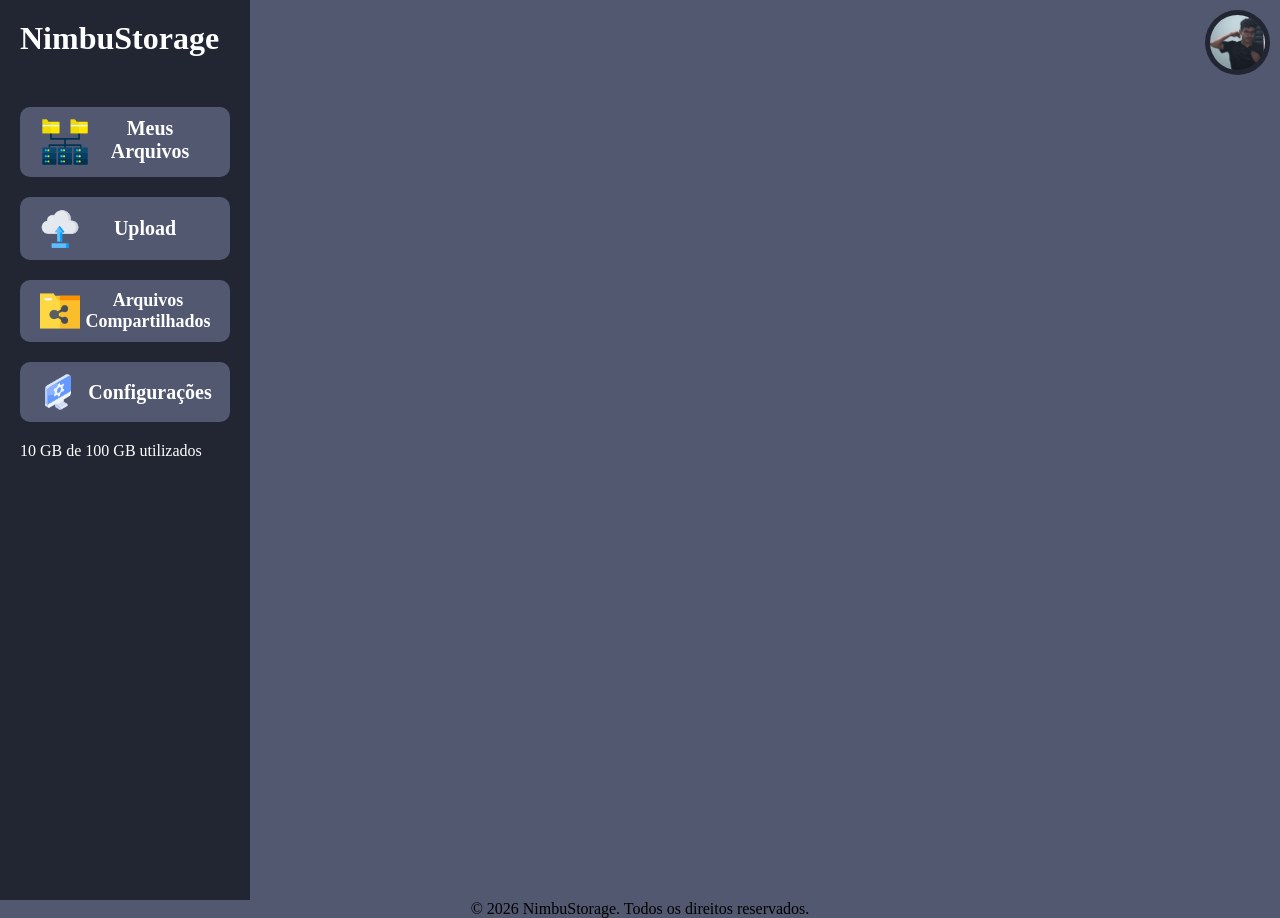
<file: index.html>
<!DOCTYPE html>
<html lang="pt-br">
<head>
    <meta charset="UTF-8">
    <meta name="viewport" content="width=device-width, initial-scale=1.0">
    <title>NimbuSt</title>
    <link rel="stylesheet" href="./css/style.css">
</head>
    <body>
        
        <header class="cabecalho-aside">
            <h1>NimbuStorage</h1>

            <a class="botao-meus-arquivos" href="./html/MyFiles.html">
                <img class="icone-meus-arquivos" src="./img/arquivo-de-banco-de-dados.png" alt="Ícone de Meus Arquivos">
                <h3 class="titulo-botao-meus-arquivos">Meus Arquivos</h3>
            </a>
            <a class="botao-upload" href="./html/Upload.html">
                <img class="icone-upload" src="./img/upload-na-nuvem.png" alt="Ícone de Upload">
                <h3 class="titulo-botao-upload">Upload</h3>
            </a>
            <a class="botao-arquivos-compartilhados" href="./html/arqCompartilhados.html">
                <img class="icone-arquivos-compartilhados" src="./img/compartilhamento-de-arquivos.png" alt="Ícone de Arquivos Compartilhados">
                <h3 class="titulo-botao-arquivos-compartilhados">Arquivos Compartilhados</h3>
            </a>
            <a class="botao-configuracoes" href="./html/configuracoes.html">
                <img class="icone-configuracoes" src="./img/configuracoes-de-sistema.png" alt="Ícone de Configurações">
                <h3 class="titulo-botao-configuracoes">Configurações</h3>
            </a>

            <div class="indicador de armazenamento">
                <p>10 GB de 100 GB utilizados</p>
            </div>
        </header>

        <main>
            <header class="cabecalho-main">
                <div class="botao-perfil">
                    <img class="foto-perfil" src="./img/perfil.jpeg" alt="Foto de Perfil">
                </div>
            </header>
            
            <section class="conteudo-principal" >

            </section>
        </main>

        <footer>
            <p>&copy; 2026 NimbuStorage. Todos os direitos reservados.</p>
        </footer>
    </body>
</html>
</file>
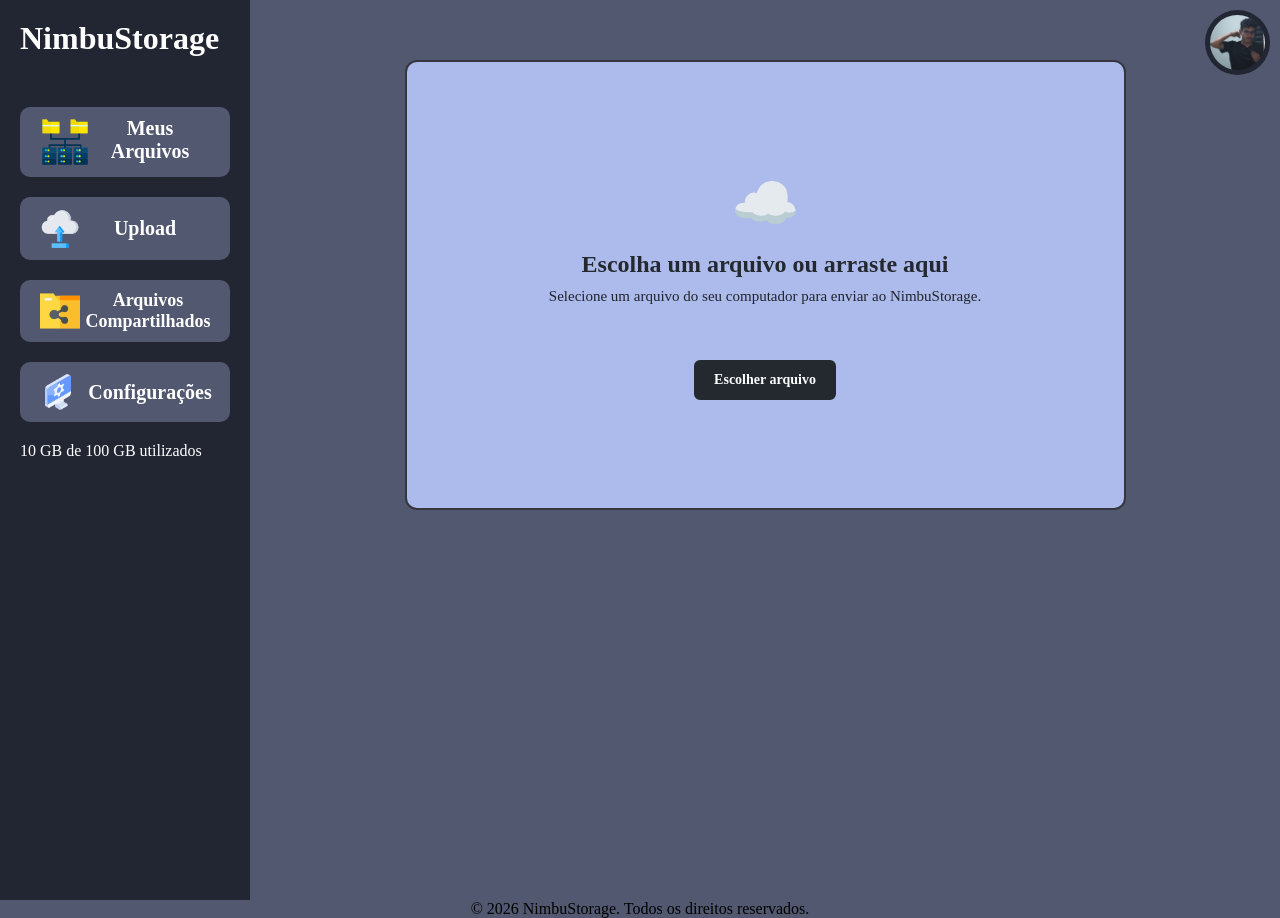
<file: html/Upload.html>
<!DOCTYPE html>
<html lang="pt-br">
<head>
    <meta charset="UTF-8">
    <meta name="viewport" content="width=device-width, initial-scale=1.0">
    <title>Upload - NimbuStorage</title>
    <link rel="stylesheet" href="../css/upload.css">
</head>
    <body>
        
        <header class="cabecalho-aside">
            <h1>NimbuStorage</h1>

            <a class="botao-meus-arquivos" href="./html/MyFiles.html">
                <img class="icone-meus-arquivos" src="../img/arquivo-de-banco-de-dados.png" alt="Ícone de Meus Arquivos">
                <h3 class="titulo-botao-meus-arquivos">Meus Arquivos</h3>
            </a>
            <a class="botao-upload" href="./html/Upload.html">
                <img class="icone-upload" src="../img/upload-na-nuvem.png" alt="Ícone de Upload">
                <h3 class="titulo-botao-upload">Upload</h3>
            </a>
            <a class="botao-arquivos-compartilhados" href="./html/arqCompartilhados.html">
                <img class="icone-arquivos-compartilhados" src="../img/compartilhamento-de-arquivos.png" alt="Ícone de Arquivos Compartilhados">
                <h3 class="titulo-botao-arquivos-compartilhados">Arquivos Compartilhados</h3>
            </a>
            <a class="botao-configuracoes" href="./html/configuracoes.html">
                <img class="icone-configuracoes" src="../img/configuracoes-de-sistema.png" alt="Ícone de Configurações">
                <h3 class="titulo-botao-configuracoes">Configurações</h3>
            </a>

            <div class="indicador de armazenamento">
                <p>10 GB de 100 GB utilizados</p>
            </div>
        </header>

        <main>
            <header class="cabecalho-main">
                <div class="botao-perfil">
                    <img class="foto-perfil" src="../img/perfil.jpeg" alt="Foto de Perfil">
                </div>
            </header>
            
            <section class="conteudo-principal" >
                <div class="area-upload">

                    <div class="icone-upload-area">
                        ☁️
                    </div>

                    <h2>Escolha um arquivo ou arraste aqui</h2>

                    <p>Selecione um arquivo do seu computador para enviar ao NimbuStorage.</p>

                    <p id="nome-arquivo"></p>

                    <label for="arquivo" class="botao-escolher-arquivo">
                        Escolher arquivo
                    </label>

                    <input type="file" id="arquivo">

                </div>
            </section>
        </main>

        <footer>
            <p>&copy; 2026 NimbuStorage. Todos os direitos reservados.</p>
        </footer>

        <script src="../js/upload.js"></script>
    </body>
</html>
</file>
<file: css/style.css>
* {
  margin: 0;
  padding: 0;
  box-sizing: border-box;
}

body{
    display: grid;
    /* Define 2 colunas: a primeira tem largura fixa (ex: 250px) e a segunda ocupa o restante (1fr) */
    grid-template-columns: 250px 1fr;
    /* Define 2 linhas: a primeira ocupa a altura total disponível e a segunda ajusta-se ao rodapé */
    grid-template-rows: 1fr auto;
    /* Associa os nomes às áreas do layout */
    grid-template-areas:
        "sidebar content"
        "footer  footer";
    
    /* Mantém o layout a ocupar 100% da altura da ecrã */
    min-height: 100vh;
    background-color: #525870;
}

.cabecalho-aside{
    height: 100vh;
    grid-area: sidebar;
    background-color: #222633;
    color: #fff;
    padding: 20px;
}

main{
    width: 100%;
    height: 100vh;
    align-items: center;
    grid-area: content;
 /* Ajuste a cor de fundo */
}

footer {
    grid-area: footer;
    text-align: center;
}

.botao-meus-arquivos{
    display: flex;
    flex-direction: row;
    background-color: #525870;
    color: #fff;
    border: none;
    padding: 10px 20px;
    cursor: pointer;
    margin-top: 50px;
    margin-bottom: 20px;
    border-radius: 10px;
    text-decoration: none; /* Remove o sublinhado do link */
}

.botao-meus-arquivos:hover {
    background-color: #4563db;
    transition: background-color 0.5s;
}

.icone-meus-arquivos{
    width: 50px;
    height: 50px;
}

.titulo-botao-meus-arquivos{
    font-size: 20px;
    text-align: center;
}

.botao-upload{
    /* Ativa o Flexbox para alinhar o ícone e o texto lado a lado */
    display: flex;
    align-items: center;     /* Alinha ícone e texto verticalmente ao centro */
    justify-content: center; /* Centraliza o conteúdo dentro do botão */         
    background-color: #525870;
    color: #fff;
    border: none;
    padding: 10px 20px;
    cursor: pointer;
    margin-top: 20px;
    margin-bottom: 20px;
    border-radius: 10px;
    text-decoration: none; /* Remove o sublinhado do link */
}
.botao-upload:hover {
    background-color: #4563db;
    transition: background-color 0.5s;
}
.icone-upload{
    width: 40px;
    height: 40px;
}
.titulo-botao-upload{
    font-size: 20px;
    width: 100%;
    text-align: center;
    padding: 10px;
}










.botao-arquivos-compartilhados{
    display: flex;
    align-items: center;     /* Alinha ícone e texto verticalmente ao centro */
    justify-content: center; /* Centraliza o conteúdo dentro do botão */         
    background-color: #525870;
    gap: 6px; /* Espaço entre o ícone e o texto */
    color: #fff;
    border: none;
    padding: 10px 20px;
    cursor: pointer;
    margin-top: 20px;
    margin-bottom: 20px;
    border-radius: 10px;
    text-decoration: none; /* Remove o sublinhado do link */
}
.botao-arquivos-compartilhados:hover {
    background-color: #4563db;
    transition: background-color 0.5s;
}
.icone-arquivos-compartilhados{
    width: 40px;
    height: 40px;
}
.titulo-botao-arquivos-compartilhados{
    font-size: 18px;
    text-align: center;
}











.botao-configuracoes{
    display: flex;
    align-items: center;     /* Alinha ícone e texto verticalmente ao centro */
    justify-content: center; /* Centraliza o conteúdo dentro do botão */         
    background-color: #525870;
    gap: 10px; /* Espaço entre o ícone e o texto */
    color: #fff;
    border: none;
    padding: 10px 20px;
    cursor: pointer;
    margin-top: 20px;
    margin-bottom: 20px;
    border-radius: 10px;
    text-decoration: none; /* Remove o sublinhado do link */
}
.botao-configuracoes:hover {
    background-color: #4563db;
    transition: background-color 0.5s;
}
.icone-configuracoes{
    width: 40px;
    height: 40px;
}
.titulo-botao-configuracoes{
    font-size: 20px;
    text-align: center;
}

.botao-perfil{
    display: flex;
    align-items: center;     /* Alinha ícone e texto verticalmente ao centro */
    justify-content: center; /* Centraliza o conteúdo dentro do botão */     
    width: 65px;
    height: 65px;
    border-radius: 50%; /* Opcional: deixa a imagem redonda */
    object-fit: cover;  /* Garante que a imagem não fique distorcida */

  /* Posicionamento no canto superior direito */
    position: absolute; /* Ou use 'fixed' se quiser que ele acompanhe a rolagem da página */
    top: 10px;          /* 10px de distância do topo */
    right: 10px;        /* 10px de distância da borda direita */  
    background-color: #222633;
    color: #fff;
    border: none;
    cursor: pointer;
}
.botao-perfil:hover {
    background-color: #4563db;
    transition: background-color 0.5s;
}
.foto-perfil{
    width: 55px;
    height: 55px;
    border-radius: 50%; /* Torna a imagem circular */
    object-fit: cover; /* Garante que a imagem preencha o espaço sem distorção */
}


.lista{
    list-style: none;
}
</file>
<file: css/upload.css>
* {
  margin: 0;
  padding: 0;
  box-sizing: border-box;
}

body{
    display: grid;
    /* Define 2 colunas: a primeira tem largura fixa (ex: 250px) e a segunda ocupa o restante (1fr) */
    grid-template-columns: 250px 1fr;
    /* Define 2 linhas: a primeira ocupa a altura total disponível e a segunda ajusta-se ao rodapé */
    grid-template-rows: 1fr auto;
    /* Associa os nomes às áreas do layout */
    grid-template-areas:
        "sidebar content"
        "footer  footer";
    
    /* Mantém o layout a ocupar 100% da altura da ecrã */
    min-height: 100vh;
    background-color: #525870;
}

.cabecalho-aside{
    height: 100vh;
    grid-area: sidebar;
    background-color: #222633;
    color: #fff;
    padding: 20px;
}

main{
    width: 100%;
    height: 100vh;
    align-items: center;
    grid-area: content;
 /* Ajuste a cor de fundo */
}

footer {
    grid-area: footer;
    text-align: center;
}

.botao-meus-arquivos{
    display: flex;
    flex-direction: row;
    background-color: #525870;
    color: #fff;
    border: none;
    padding: 10px 20px;
    cursor: pointer;
    margin-top: 50px;
    margin-bottom: 20px;
    border-radius: 10px;
    text-decoration: none; /* Remove o sublinhado do link */
}

.botao-meus-arquivos:hover {
    background-color: #4563db;
    transition: background-color 0.5s;
}

.icone-meus-arquivos{
    width: 50px;
    height: 50px;
}

.titulo-botao-meus-arquivos{
    font-size: 20px;
    text-align: center;
}

.botao-upload{
    /* Ativa o Flexbox para alinhar o ícone e o texto lado a lado */
    display: flex;
    align-items: center;     /* Alinha ícone e texto verticalmente ao centro */
    justify-content: center; /* Centraliza o conteúdo dentro do botão */         
    background-color: #525870;
    color: #fff;
    border: none;
    padding: 10px 20px;
    cursor: pointer;
    margin-top: 20px;
    margin-bottom: 20px;
    border-radius: 10px;
    text-decoration: none; /* Remove o sublinhado do link */
}
.botao-upload:hover {
    background-color: #4563db;
    transition: background-color 0.5s;
}
.icone-upload{
    width: 40px;
    height: 40px;
}
.titulo-botao-upload{
    font-size: 20px;
    width: 100%;
    text-align: center;
    padding: 10px;
}










.botao-arquivos-compartilhados{
    display: flex;
    align-items: center;     /* Alinha ícone e texto verticalmente ao centro */
    justify-content: center; /* Centraliza o conteúdo dentro do botão */         
    background-color: #525870;
    gap: 6px; /* Espaço entre o ícone e o texto */
    color: #fff;
    border: none;
    padding: 10px 20px;
    cursor: pointer;
    margin-top: 20px;
    margin-bottom: 20px;
    border-radius: 10px;
    text-decoration: none; /* Remove o sublinhado do link */
}
.botao-arquivos-compartilhados:hover {
    background-color: #4563db;
    transition: background-color 0.5s;
}
.icone-arquivos-compartilhados{
    width: 40px;
    height: 40px;
}
.titulo-botao-arquivos-compartilhados{
    font-size: 18px;
    text-align: center;
}











.botao-configuracoes{
    display: flex;
    align-items: center;     /* Alinha ícone e texto verticalmente ao centro */
    justify-content: center; /* Centraliza o conteúdo dentro do botão */         
    background-color: #525870;
    gap: 10px; /* Espaço entre o ícone e o texto */
    color: #fff;
    border: none;
    padding: 10px 20px;
    cursor: pointer;
    margin-top: 20px;
    margin-bottom: 20px;
    border-radius: 10px;
    text-decoration: none; /* Remove o sublinhado do link */
}
.botao-configuracoes:hover {
    background-color: #4563db;
    transition: background-color 0.5s;
}
.icone-configuracoes{
    width: 40px;
    height: 40px;
}
.titulo-botao-configuracoes{
    font-size: 20px;
    text-align: center;
}

.botao-perfil{
    display: flex;
    align-items: center;     /* Alinha ícone e texto verticalmente ao centro */
    justify-content: center; /* Centraliza o conteúdo dentro do botão */     
    width: 65px;
    height: 65px;
    border-radius: 50%; /* Opcional: deixa a imagem redonda */
    object-fit: cover;  /* Garante que a imagem não fique distorcida */

  /* Posicionamento no canto superior direito */
    position: absolute; /* Ou use 'fixed' se quiser que ele acompanhe a rolagem da página */
    top: 10px;          /* 10px de distância do topo */
    right: 10px;        /* 10px de distância da borda direita */  
    background-color: #222633;
    color: #fff;
    border: none;
    cursor: pointer;
}
.botao-perfil:hover {
    background-color: #4563db;
    transition: background-color 0.5s;
}
.foto-perfil{
    width: 55px;
    height: 55px;
    border-radius: 50%; /* Torna a imagem circular */
    object-fit: cover; /* Garante que a imagem preencha o espaço sem distorção */
}

.area-upload {
    width: 70%;
    min-height: 450px;
    margin: 60px auto;
    border: 2px solid #35373D;
    border-radius: 12px;
    display: flex;
    flex-direction: column;
    justify-content: center;
    align-items: center;
    text-align: center;
    background-color: #acbbeb;
}

.icone-upload-area {
    font-size: 55px;
    margin-bottom: 15px;
}

.area-upload h2 {
    margin: 0 0 10px;
    font-size: 24px;
    color: #24292f;
}

.area-upload p {
    margin: 0 0 25px;
    font-size: 15px;
    color: #20252c;
}

.botao-escolher-arquivo {
    background-color: #24292f;
    color: white;
    border: 2px solid #24292f;
    padding: 10px 18px;
    border-radius: 6px;
    font-size: 14px;
    font-weight: 600;
    cursor: pointer;
    transition: background-color 4s;
}

.botao-escolher-arquivo:hover {
    border-color: #ffffff;
}

#arquivo {
    display: none;
}

.area-upload.arrastando {
    border-color: #24292f;
    background-color: #8b9de7;
}

#nome-arquivo {
    margin: 10px 0 20px;
    font-size: 16px;
    font-weight: 600;
    color: #24292f;
}
</file>
